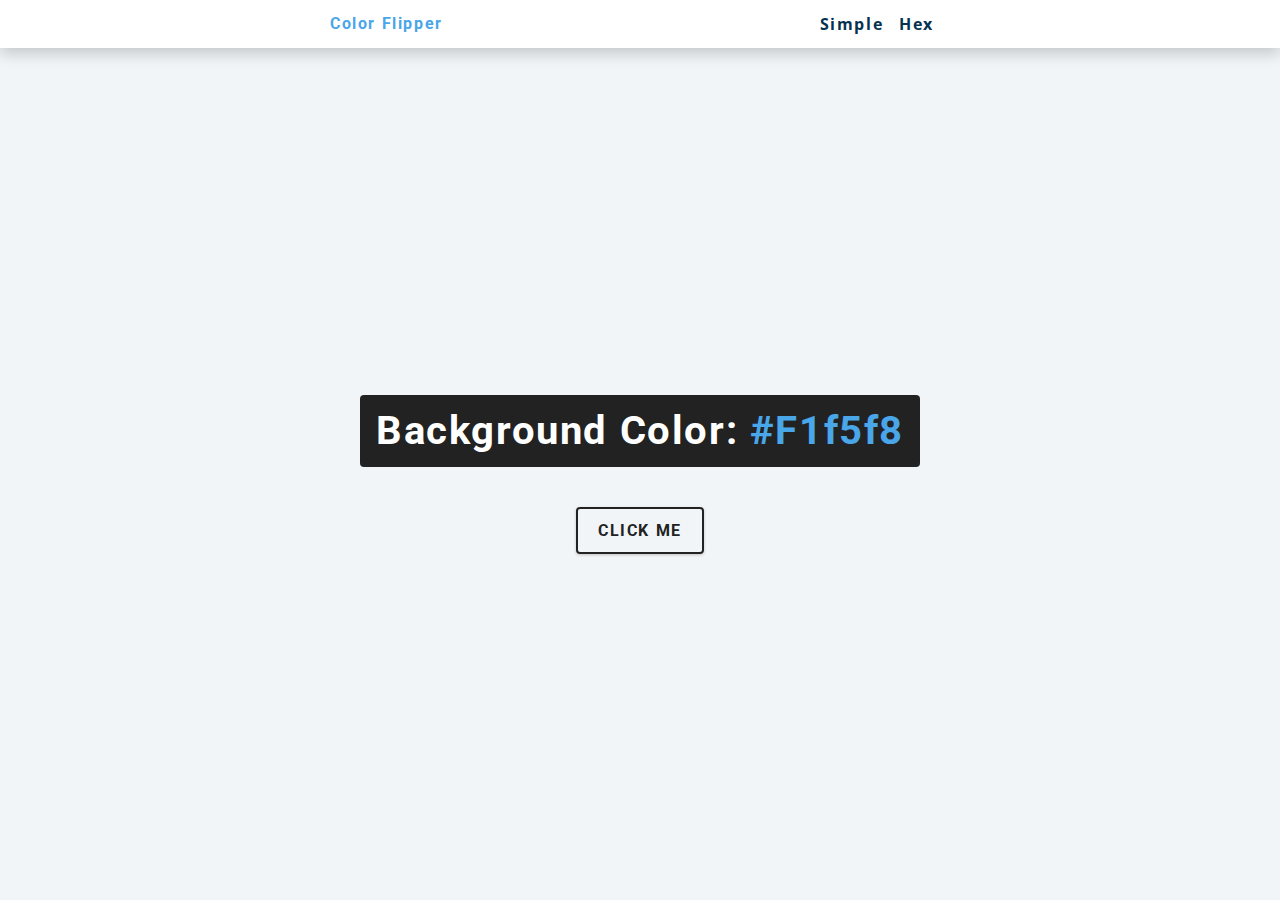
<file: index.html>
<!DOCTYPE html>
<html lang="en">
<head>
    <meta charset="UTF-8">
    <meta http-equiv="X-UA-Compatible" content="IE=edge">
    <meta name="viewport" content="width=device-width, initial-scale=1.0">
    <title>Color Flipper </title>
    <link rel="stylesheet" href="./styles.css">
</head>
<body>
    <nav>
        <div class="nav-center">
            <h4>Color Flipper</h4>
           <ul class="nav-links">
            <li><a href="index.html">simple</a></li>
            <li><a href="hex.html">hex</a></li>
           </ul> 
        </div>
    </nav>
    <main><div class="container">
        <h2>Background Color: <span class="color">#f1f5f8</span></h2>
        <button class="btn btn-hero" id="btn">click me</button>
    </div></main>
    <script src="./script.js"></script>
</body>
</html>
</file>
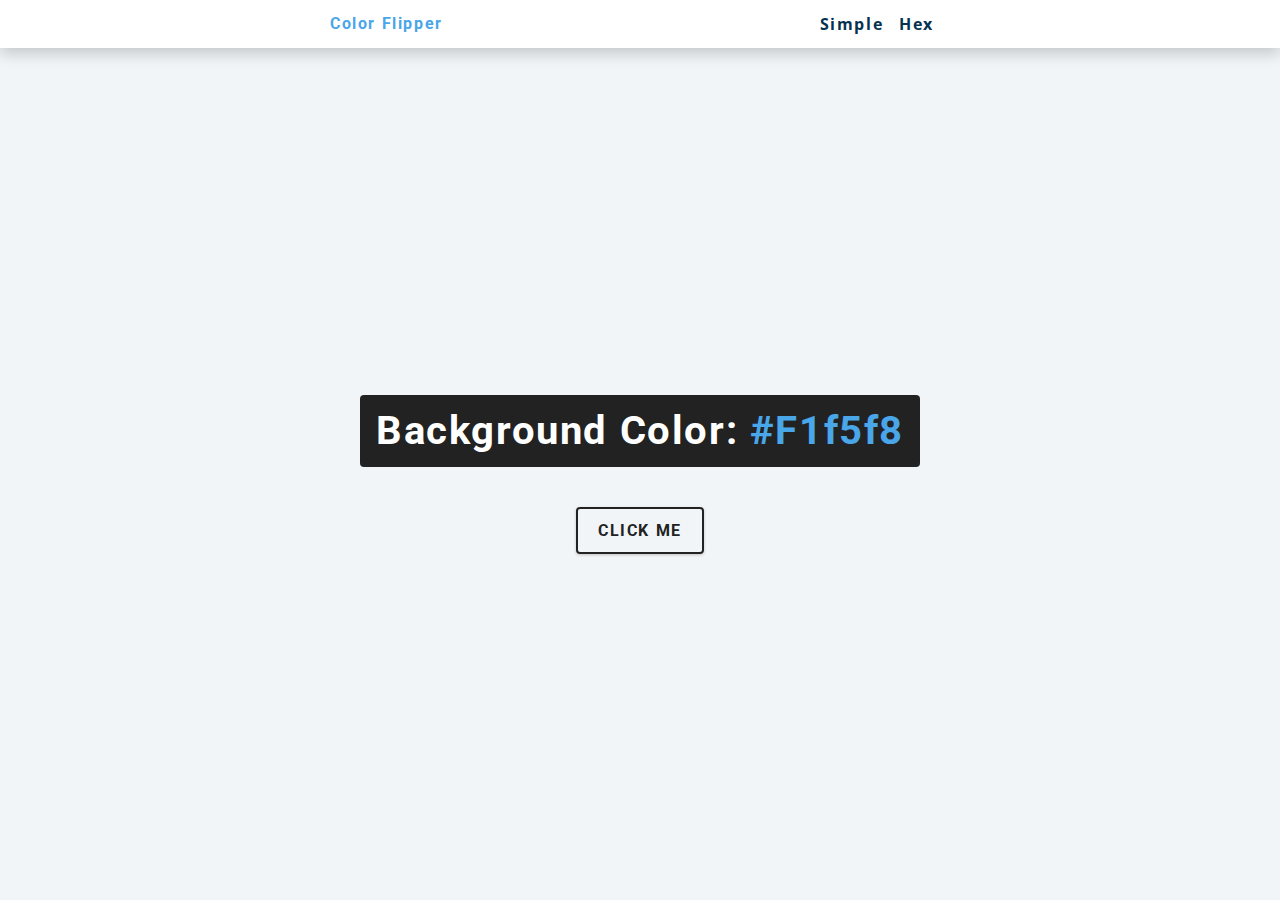
<file: hex.html>
<!DOCTYPE html>
<html lang="en">
<head>
    <meta charset="UTF-8">
    <meta http-equiv="X-UA-Compatible" content="IE=edge">
    <meta name="viewport" content="width=device-width, initial-scale=1.0">
    <title>Color Flipper </title>
    <link rel="stylesheet" href="./styles.css">
</head>
<body>
    <nav>
        <div class="nav-center">
            <h4>Color Flipper</h4>
           <ul class="nav-links">
            <li><a href="index.html">simple</a></li>
            <li><a href="#">hex</a></li>
           </ul> 
        </div>
    </nav>
    <main><div class="container">
        <h2>Background Color: <span class="color">#f1f5f8</span></h2>
        <button class="btn btn-hero" id="btn">click me</button>
    </div></main>
    <script src="./hexscript.js"></script>
</body>
</html>
</file>
<file: styles.css>
/*
=============== 
Fonts
===============
*/
@import url("https://fonts.googleapis.com/css?family=Open+Sans|Roboto:400,700&display=swap");

/*
=============== 
Variables
===============
*/

:root {
  /* dark shades of primary color*/
  --clr-primary-1: hsl(205, 86%, 17%);
  --clr-primary-2: hsl(205, 77%, 27%);
  --clr-primary-3: hsl(205, 72%, 37%);
  --clr-primary-4: hsl(205, 63%, 48%);
  /* primary/main color */
  --clr-primary-5: hsl(205, 78%, 60%);
  /* lighter shades of primary color */
  --clr-primary-6: hsl(205, 89%, 70%);
  --clr-primary-7: hsl(205, 90%, 76%);
  --clr-primary-8: hsl(205, 86%, 81%);
  --clr-primary-9: hsl(205, 90%, 88%);
  --clr-primary-10: hsl(205, 100%, 96%);
  /* darkest grey - used for headings */
  --clr-grey-1: hsl(209, 61%, 16%);
  --clr-grey-2: hsl(211, 39%, 23%);
  --clr-grey-3: hsl(209, 34%, 30%);
  --clr-grey-4: hsl(209, 28%, 39%);
  /* grey used for paragraphs */
  --clr-grey-5: hsl(210, 22%, 49%);
  --clr-grey-6: hsl(209, 23%, 60%);
  --clr-grey-7: hsl(211, 27%, 70%);
  --clr-grey-8: hsl(210, 31%, 80%);
  --clr-grey-9: hsl(212, 33%, 89%);
  --clr-grey-10: hsl(210, 36%, 96%);
  --clr-white: #fff;
  --clr-red-dark: hsl(360, 67%, 44%);
  --clr-red-light: hsl(360, 71%, 66%);
  --clr-green-dark: hsl(125, 67%, 44%);
  --clr-green-light: hsl(125, 71%, 66%);
  --ff-primary: "Roboto", sans-serif;
  --ff-secondary: "Open Sans", sans-serif;
  --transition: all 0.3s linear;
  --spacing: 0.1rem;
  --radius: 0.25rem;
  --light-shadow: 0 5px 15px rgba(0, 0, 0, 0.1);
  --dark-shadow: 0 5px 15px rgba(0, 0, 0, 0.2);
  --max-width: 1170px;
  --fixed-width: 620px;
}
/*
=============== 
Global Styles
===============
*/

*,
::after,
::before {
  margin: 0;
  padding: 0;
  box-sizing: border-box;
}
body {
  font-family:"Open Sans", sans-serif;
  background: hsl(210, 36%, 96%);
  color: hsl(209, 61%, 16%);
  line-height: 1.5;
  font-size: 0.875rem;
}
ul {
  list-style-type: none;
}
a {
  text-decoration: none;
}
h1,h2,h3,h4 {
  letter-spacing:  0.1rem;;
  text-transform: capitalize;
  line-height: 1.25;
  margin-bottom: 0.75rem;
  font-family: "Roboto", sans-serif;
}
h1 {
  font-size: 3rem;
}
h2 {
  font-size: 2rem;
}
h3 {
  font-size: 1.25rem;
}
h4 {
  font-size: 0.875rem;
}
p {
  margin-bottom: 1.25rem;
  color: hsl(210, 22%, 49%);;
}
@media screen and (min-width: 800px) {
  h1 {
    font-size: 4rem;
  }
  h2 {
    font-size: 2.5rem;
  }
  h3 {
    font-size: 1.75rem;
  }
  h4 {
    font-size: 1rem;
  }
  body {
    font-size: 1rem;
  }
  h1,
  h2,
  h3,
  h4 {
    line-height: 1;
  }
}
/*  global classes */

/* section */
.section {
  padding: 5rem 0;
}

.section-center {
  width: 90vw;
  margin: 0 auto;
  max-width: 1170px;
}
@media screen and (min-width: 992px) {
  .section-center {
    width: 95vw;
  }
}
main {
  min-height: 100vh;
  display: grid;
  place-items: center;
}

/*
=============== 
Nav
===============
*/
nav {
  background: #fff;
  height: 3rem;
  display: grid;
  align-items: center;
  box-shadow: 0 5px 15px rgba(0, 0, 0, 0.2);;
}
.nav-center {
  width: 90vw;
  max-width: 620px;
  margin: 0 auto;
  display: flex;
  align-items: center;
  justify-content: space-between;
}
.nav-center h4 {
  margin-bottom: 0;
  color:  hsl(205, 78%, 60%);;
}
.nav-links {
  display: flex;
}
nav a {
  text-transform: capitalize;
  font-weight: 700;
  font-size: 1rem;
  color: hsl(205, 86%, 17%);
  letter-spacing: 0.1rem;
  margin-right: 1rem;
}
nav a:hover {
  color:hsl(205, 63%, 48%);
}
/*
=============== 
Container
===============
*/
main {
  min-height: calc(100vh - 3rem);
  display: grid;
  place-items: center;
}
.container {
  text-align: center;
}
.container h2 {
  background: #222;
  color: var(--clr-white);
  padding: 1rem;
  border-radius: var(--radius);
  margin-bottom: 2.5rem;
}
.color {
  color: var(--clr-primary-5);
}
.btn-hero {
  font-family: var(--ff-primary);
  text-transform: uppercase;
  background: transparent;
  color: #222;
  letter-spacing: 0.1rem;
  display: inline-block;
  font-weight: 700;
  transition: all 0.3s linear;
  border: 2px solid #222;
  cursor: pointer;
  box-shadow: 0 1px 3px rgba(0, 0, 0, 0.2);
  border-radius: 0.25rem;
  font-size: 1rem;
  padding: 0.75rem 1.25rem;
}
.btn-hero:hover {
  color: #fff;
  background: #222;
}
</file>
